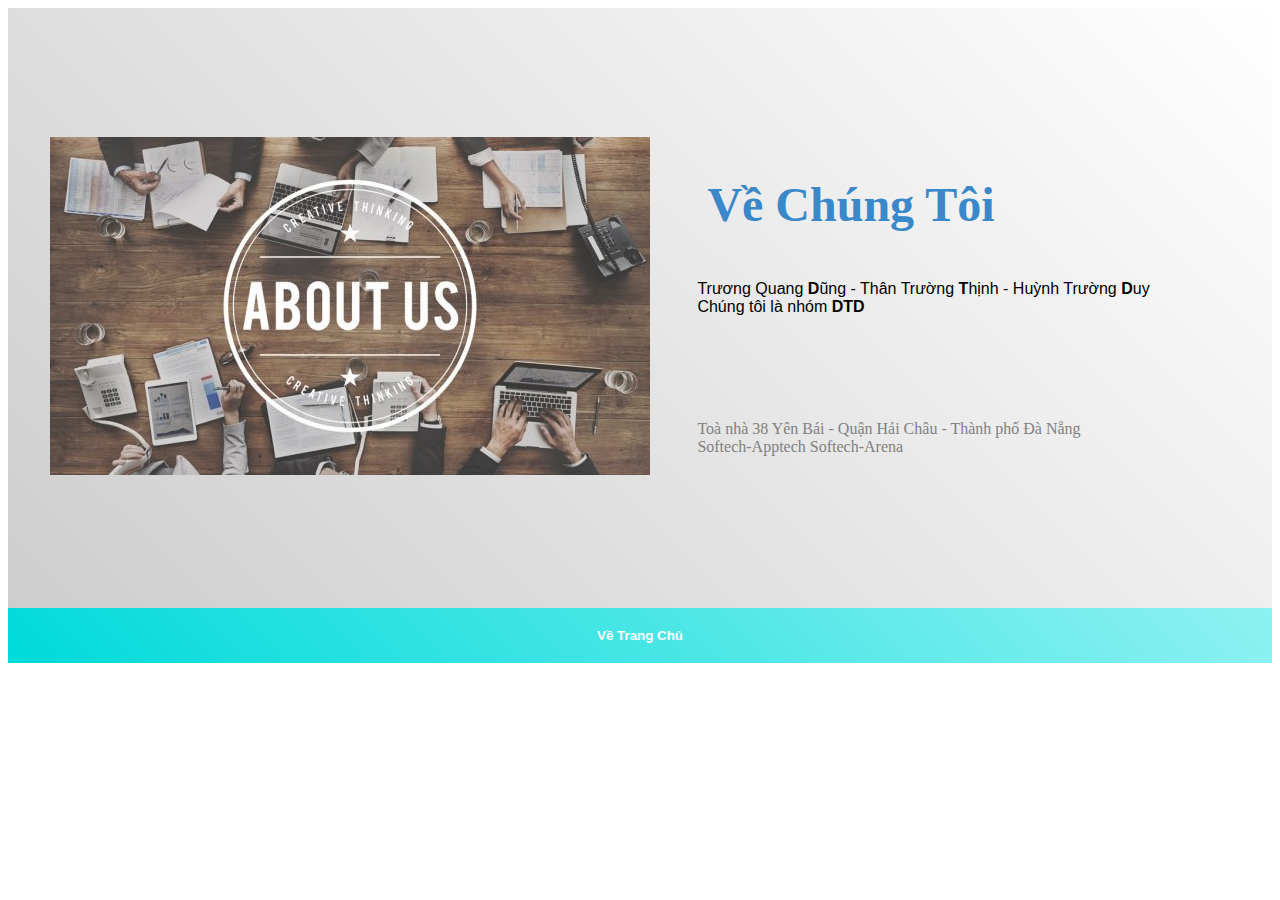
<file: aboutUs.html>
<!DOCTYPE html>
<html lang="en">
<head>
    <meta charset="UTF-8">
    <title>Document</title>
    <style>
        .container {
            background-image: linear-gradient(45deg, #cccccc, white);

        }
        .about_us{
            display: flex;
            flex-direction: row;
            width: 100%;
            padding: 100px 0 100px 0;
            align-items: center;
            justify-content: space-around;
        }
        .img_left {
            width: 50%;
            padding: 20px 20px;

        }
        .img_left img {
            width: 100%;
            object-fit: scale-down;
        }
        .content_right {
            width: 45%;
            display: flex;
            flex-direction: column;
        }
        h1 {
            text-indent: 10px;
            font-size: 3rem;
            color: rgb(57, 136, 201);
            font-family: Cambria, Cochin, Georgia, Times, 'Times New Roman', serif;
        }
        #p2 {
            font-size: 1rem;
            font-family: Verdana, Geneva, Tahoma, sans-serif;
        }
        #p3 {
            color: gray;
            text-align: left;
        }
        .home {
            margin: auto;
            justify-content: center;
            align-items: center;
        }
        .home button{
            margin: auto;
            display: block;
            padding: 20px 20px;
            border: none;
            width: 100%;
            background-image: linear-gradient(45deg, rgb(0, 218, 218), rgb(143, 241, 241) );
        }
        a {
            color: white;
            font-weight: bolder;
            text-decoration: none;
            font-family: -apple-system, BlinkMacSystemFont, 'Segoe UI', Roboto, Oxygen, Ubuntu, Cantarell, 'Open Sans', 'Helvetica Neue', sans-serif;
        }
        @media (max-width: 768px) {

            .about_us {
                flex-direction: column;
                padding: 20px 20px;
                margin: 0;
            }
            .about_us .content_right {
                width: 90%;
            }
        }
    </style>

</head>
<body>
    <div class="container">
        <div class="about_us">
            <div class="img_left col-2">
                <img src="/img/aboutUs.jpg" alt="Về Chúng tôi">
            </div>
            <!--  -->
            <div class="content_right">
                <div class="title">
                    <h1>Về Chúng Tôi</h1>
                </div>
                <div class="content col-2">
                    <p id="p2">
                        Trương Quang <b id="b1">D</b>ũng - Thân Trường <b id="b2">T</b>hịnh - Huỳnh Trường <b id="b3">D</b>uy <br>
                        Chúng tôi là nhóm <b id="b1">D</b><b id="b2">T</b><b id="b3">D</b>
                    </p>    
                </div>
                <div class="address">
                    <br>
                    <br>
                    <br>
                    <br>
                    <p id="p3">
                        Toà nhà 38 Yên Bái - Quận Hải Châu - Thành phố Đà Nẵng <br>
                        Softech-Apptech Softech-Arena
                    </p>
                </div>
            </div>
        </div>
        <div class="home">
            <button>
                <a href="/index.html">Về Trang Chủ</a>
            </button>
        </div>
    </div>
</body>
</html>
</file>
